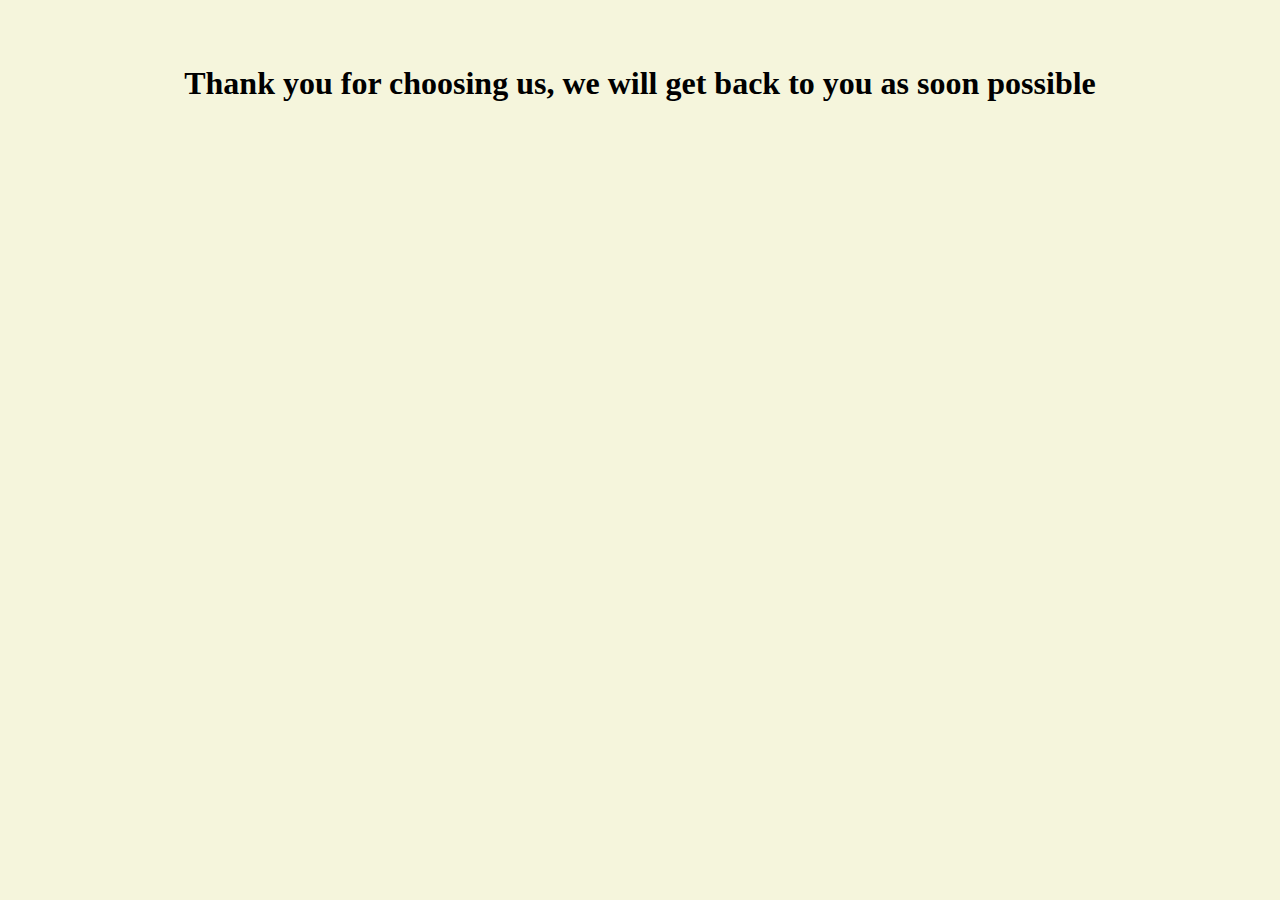
<file: accept.htm>
<html>
<head>
    <title> registration </title>
</head>
<body bgcolor="beige">
   <br>
   <br>
   <h1 align="center">Thank you for choosing us, we will get back to you as soon possible  </h1>
  

</body>
</html>
</file>
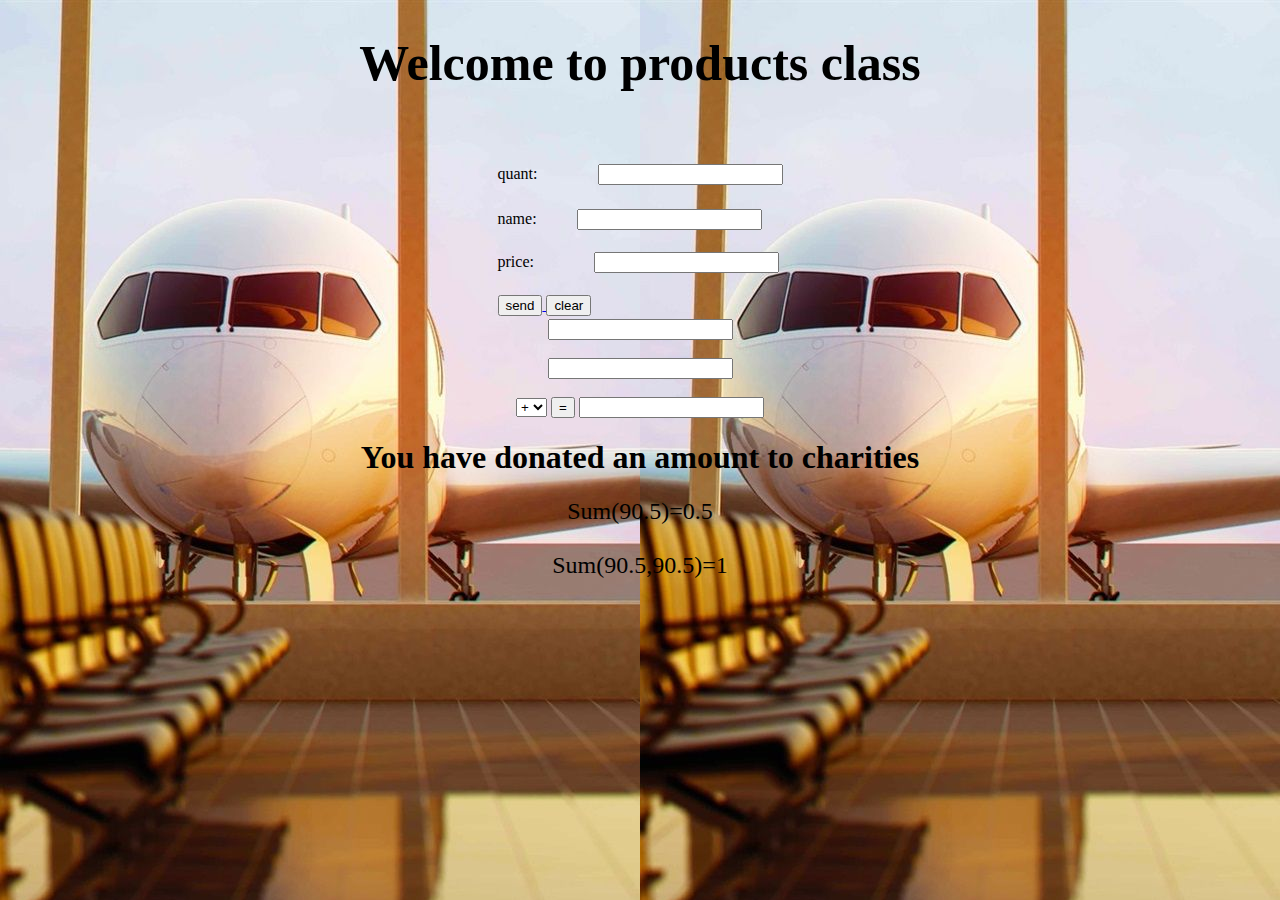
<file: class products.html>
﻿<!DOCTYPE html>
<html>
<head>
    <meta charset="utf-8" />
    <title></title>
</head>
<body text="black" style="background-image:url(ear2.jpg)">
    <h1 color="black" style="text-align:center ; font-size:50px"> Welcome to products class </h1>
    <br /><br />
    <center>
        <form action="project (2).html">
            <table>
                <tr>
                    <td>
                        quant: &nbsp;&nbsp;&nbsp;&nbsp;&nbsp;&nbsp;&nbsp;&nbsp;&nbsp;&nbsp;&nbsp;&nbsp;&nbsp;
                        <input type=text id="quant">
                        <br>
                        <br>
                    </td>
                <tr>
                <tr>
                    <td>
                        name: &nbsp;&nbsp;&nbsp;&nbsp;&nbsp;&nbsp;&nbsp;&nbsp;
                        <input type="text" id="name">
                        <br>
                        <br>
                    </td>
                <tr>
                    <td>
                        price: &nbsp;&nbsp;&nbsp;&nbsp;&nbsp;&nbsp;&nbsp;&nbsp;&nbsp;&nbsp;&nbsp;&nbsp;&nbsp;
                        <input type=text id="price">
                        <br>
                        <br>
                    </td>
                <tr>
                    <td>
                        <a href="project (2).html">
                            <input type=submit onclick="newproducts()" value="send">
                        </a>
                        <input type=reset value="clear">
                    </td>
                </tr>
            </table>
        </form>
        <input type="text" id="n1" /><br /><br />
        <input type="text" id="n2" /><br /><br />

        <select id="operators">
            <option value="+">+</option>
            <option value="-">-</option>
            <option value="/">/</option>
            <option value="X">X</option>
        </select>

        <button onclick="calc();">=</button>
        <input type="text" id="result" />
    </center>
    <script>

        function calc() {
            var n1 = parseFloat(document.getElementById('n1').value);
            var n2 = parseFloat(document.getElementById('n2').value);

            var oper = document.getElementById('operators').value;

            if (oper === '+') {
                document.getElementById('result').value = n1 + n2;
            }

            if (oper === '-') {
                document.getElementById('result').value = n1 - n2;
            }

            if (oper === '/') {
                document.getElementById('result').value = n1 / n2;
            }

            if (oper === 'X') {
                document.getElementById('result').value = n1 * n2;
            }
        }

    </script>
    <script>

        class products {

            constructor(quant, name, price) {
                this.quant = quant;
                this.name = name;
                this.price = price;
            }
            get getQuant() {
                return this.quant;
            }
            get getName() {
                return this.name;
            }
            get getPrice() {
                return this.price;
            }
            set setQuant(quant) {
                var check = /\b(0?[1-9]|1[0-9]|2[0])\b/;
                if (check.test(quant))
                    this.quant = quant;
                else
                    this.quant = undefined;
            }
            set setName(name) {
                var check = /^[A-Za-z]{2,}$/;
                if (check.test(name))
                    this.name = name;
                else
                    this.name = undefined;
            }
            set setPrice(price) {
                var check = /(1000|3000)/g;
                if (check.test(price))
                    this.price = price;
                else
                    this.price = undefined;
            }

            toString() {
                return "quantity: " + this.quant + " " + " name: " + "   " + this.name + " " + " price:  " + this.price;
            }
        }

        newproducts = () => {

            product1 = new products();
            var quant = document.getElementById("quant").value;
            var name = document.getElementById("name").value;
            var price = document.getElementById("price").value;
            var value = quant * price;

            product1.setQuant = quant;
            product1.setName = name;
            product1.setPrice = price;

            alert(`the value is: ${value}`);

            if (product1.getQuant == undefined)
                alert('the quant is undefinded')
            else
                alert('good quantity')

            if (product1.getName == undefined)
                alert('the name is undefinded')
            else
                alert('good name')

            if (product1.getPrice == undefined)
                alert('the price is undefinded')
            else
                alert('good price')

            alert(product1.toString());
        }

    </script>
    <center>
        <h1> You have donated an amount to charities  </h1>
    </center>
    <center>
        <script>


            function totalSum(...inp) {
                var sum = 0;
                for (i of inp) {
                    sum += Math.ceil(i) - i;
                }
                return sum;
            }

            document.write("<font size=5 font color='black'>Sum(90.5)=" + totalSum(90.5) + "<br><br>");
            document.write("<font size=5 font color='black'>Sum(90.5,90.5)=" + totalSum(90.5, 90.5) + "<br><br>");
        </script>
    </center>
</body>
</html>
</file>
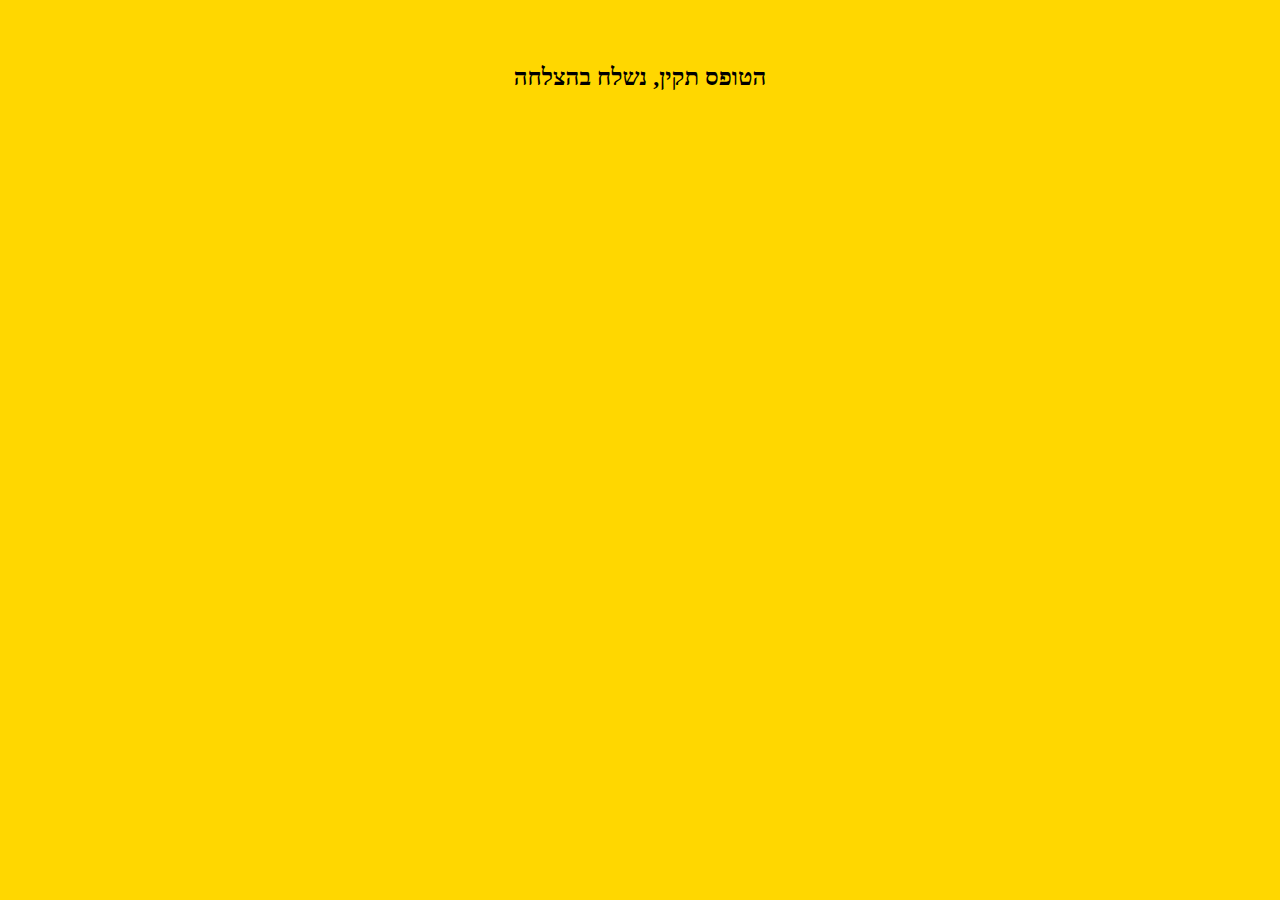
<file: Confirmation.htm>
<!DOCTYPE html>
<html>
<head>
    <title>Untitled Page</title>
</head>
<body dir="rtl" bgcolor="gold">
    <br /><br />
    <center> <h2> הטופס תקין, נשלח בהצלחה  </h2> </center>
</body>
</html>
</file>
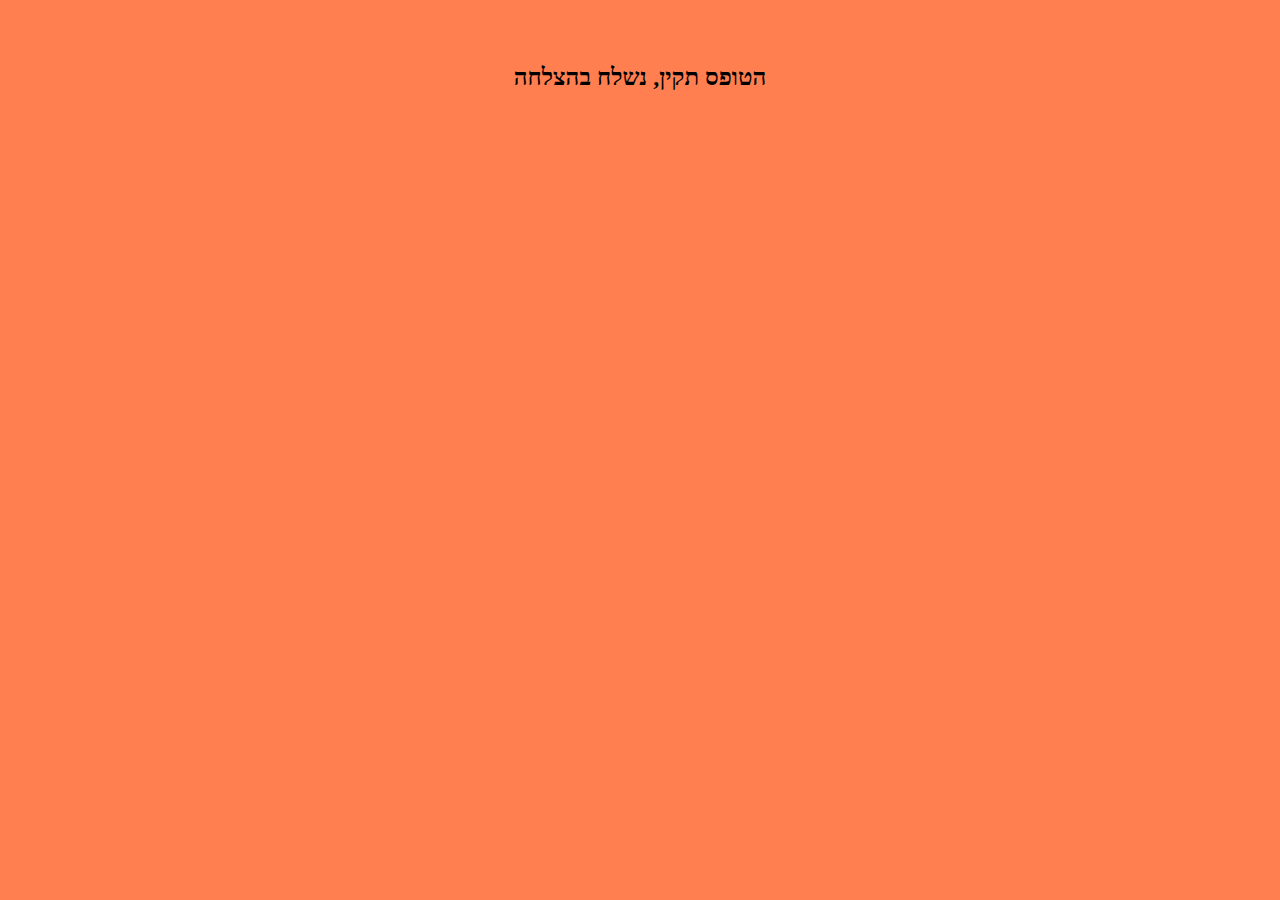
<file: confirmation.htm.html>
﻿<!DOCTYPE html>

<html lang="en" xmlns="http://www.w3.org/1999/xhtml">
<head>
    <meta charset="utf-8" />
    <title></title>
</head>
    <body dir="rtl" bgcolor="coral">
        <br /><br />
        <center> <h2> הטופס תקין, נשלח בהצלחה  </h2> </center>
    </body>
</html>
</file>
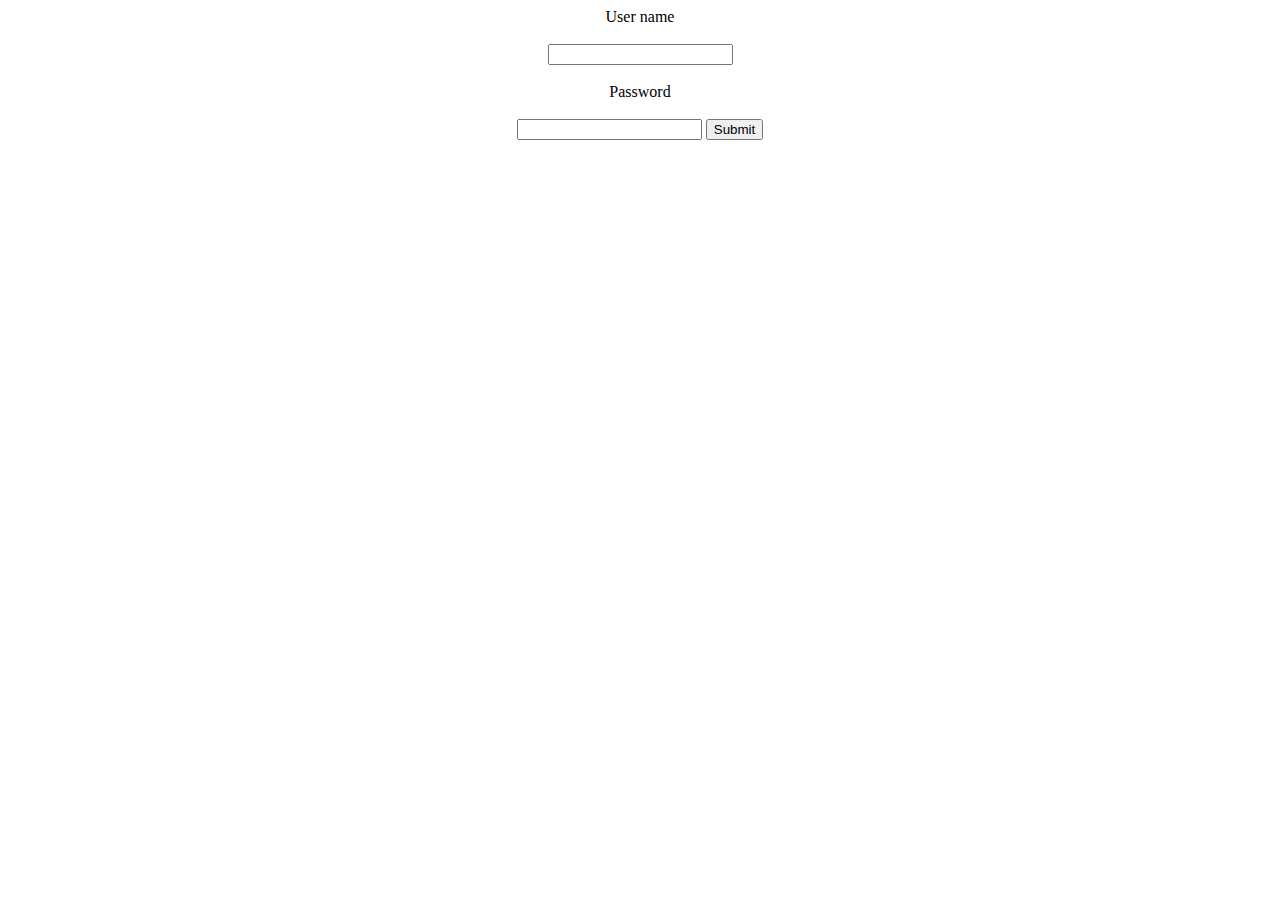
<file: HTMLPage3.html>
﻿<!DOCTYPE html>

<html lang="en" xmlns="http://www.w3.org/1999/xhtml">
<head>
    <meta charset="utf-8" />
    <title></title>
</head>
    <body >
        <center>
            <form name="f" onsubmit="check()">
                <label>User name</label><br /><br />
                <input name="name" type="text"><br><br>
                <label>Password</label><br /><br />
                <input name="pass" type="password">
                <input type="submit" class="button">
            </form>
        </center>

        <script>
              function check() {
                x = document.forms["f"]["name"].value;
                y = document.forms["f"]["pass"].value;
                var z, z2
                if (x == "alaa" && y == "alaa1234") {
                    z = window.open('project (2).html', "_blank", "width=100,height=100");
                }
                else {
                   z2 = window.open('false.html', "_blank", "width=200,height=100");
                    z2.setTimeout("window.close()", 2000)
                    window.close("");
                }
            }
        </script>



    </body>
</html>
</file>
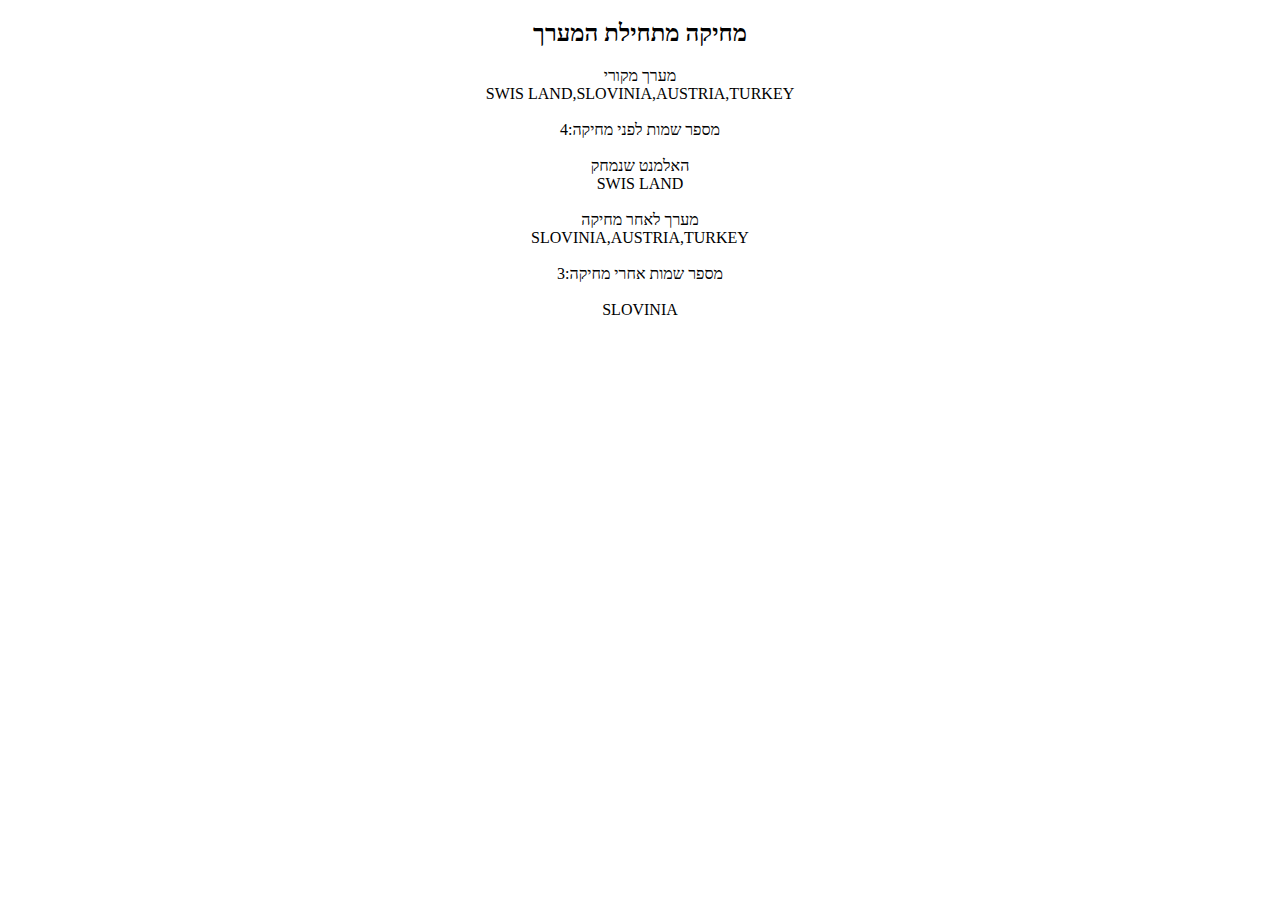
<file: HTMLPage4.html>
﻿<!DOCTYPE html>

<html lang="en" xmlns="http://www.w3.org/1999/xhtml">
<head>
    <meta charset="utf-8" />
    <title></title>
</head>
<body>
    <center>
        <h2>מחיקה מתחילת המערך</h2>

        <script>
            var names;
            names = ["SWIS LAND", "SLOVINIA", "AUSTRIA", "TURKEY"];
            document.write("מערך מקורי" + "<br>");
            document.write(names + "<br><br>");
            document.write(" מספר שמות לפני מחיקה:" + names.length + "<br><br>");
            document.write("האלמנט שנמחק" + "<br>");
            document.write(names.shift() + "<br><br>");
            document.write("מערך לאחר מחיקה" + "<br>");
            document.write(names + "<br><br>");
            document.write(" מספר שמות אחרי מחיקה:" + names.length + "<br><br>");
            document.write(names[0]);
        </script>
    </center>
</body>
</html>
</file>
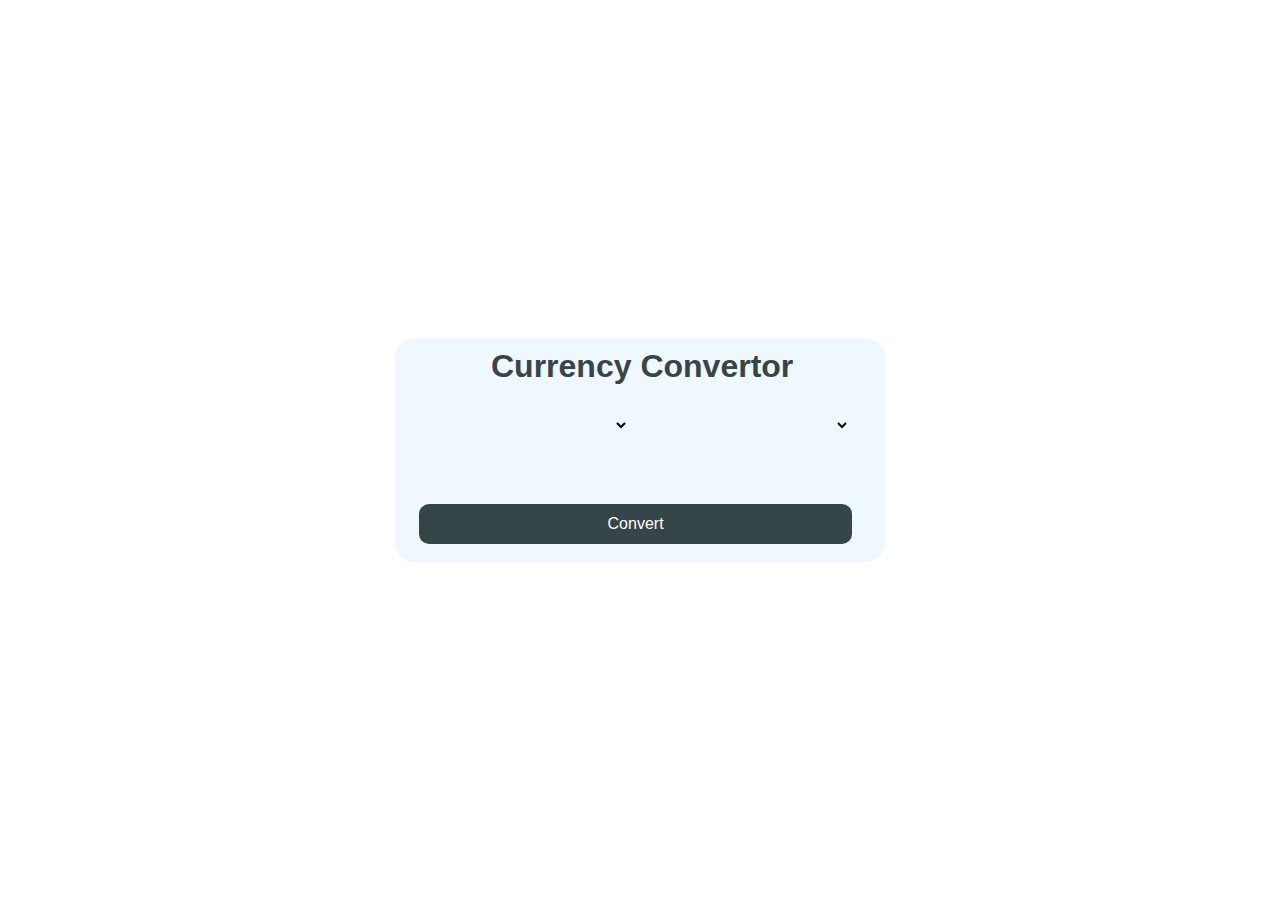
<file: HTMLPage6.html>
﻿<!DOCTYPE html>

<html lang="en" xmlns="http://www.w3.org/1999/xhtml">
<head>
    <meta charset="utf-8" />
  
    <title></title>
</head>
<body >
      <style>
          * {
              margin: 0;
              padding: 0;
              box-sizing: border-box;
          }

          body {
              background: border-box;
              height: 100vh;
              display: flex;
              align-items: center;
              justify-content: center;
          }

          .container {
              background-color:aliceblue;
              padding: 10px 24px;
              border-radius: 20px;
              width: 490px;
          }

          h1 {
              color: #364547;
              margin-left: 72px;
              margin-bottom: 0.5em;
              font-family: sans-serif;
          }


          .container .box {
              width: 100%;
              display: flex;
          }

          .box div {
              width: 100%;
          }

          select {
              width: 95%;
              height: 40px;
              font-size: 1.2em;
              cursor: pointer;
              background:aliceblue;
              outline: none;
              color: black;
              margin: 0.2em 0;
              padding: 0 1em;
              border-radius: 10px;
              border: none;
          }


          input {
              width: 95%;
              height: 40px;
              font-size: 1em;
              margin: 0.2em 0;
              border-radius: 10px;
              border: none;
              background: aliceblue;
              outline: none;
              padding: 0 1em;
          }


          .btn {
              width: 98%;
              height: 40px;
              background: #364547;
              color: white;
              border-radius: 10px;
              border: none;
              cursor: pointer;
              font-size: 1em;
              margin: 0.5em 0;
          }
      </style>
    <div class="container">
        <h1>Currency Convertor</h1>
        <div class="box">
            <div class="left_box">
                <select name="currency" class="currency"></select>
                <input type="number" name="" id="num">
            </div>
            <div class="right_box">
                <select name="currency" class="currency"></select>
                <input type="text" name="" id="ans" disabled>
            </div>
        </div>
        <button class="btn" id="btn">Convert</button>
    </div>


    <script>
        const select = document.querySelectorAll(".currency");
        const btn = document.getElementById("btn");
        const num = document.getElementById("num");
        const ans = document.getElementById("ans");

        fetch("https://api.frankfurter.app/currencies")
            .then((data) => data.json())
            .then((data) => {
                display(data);
            });

        function display(data) {
            const entries = Object.entries(data);
            for (var i = 0; i < entries.length; i++) {
                select[0].innerHTML += `<option value="${entries[i][0]}">${entries[i][0]}</option>`;
                select[1].innerHTML += `<option value="${entries[i][0]}">${entries[i][0]}</option>`;
            }
        }

        btn.addEventListener("click", () => {
            let currency1 = select[0].value;
            let currency2 = select[1].value;
            let value = num.value;

            if (currency1 != currency2) {
                convert(currency1, currency2, value);
            } else {
                alert("Choose Different Currencies !!!");
            }
        });

        function convert(currency1, currency2, value) {
            const host = "api.frankfurter.app";
            fetch(
                `https://${host}/latest?amount=${value}&from=${currency1}&to=${currency2}`
            )
                .then((val) => val.json())
                .then((val) => {
                    console.log(Object.values(val.rates)[0]);
                    ans.value = Object.values(val.rates)[0];
                });
        }
    </script>
</body>
</html>
</file>
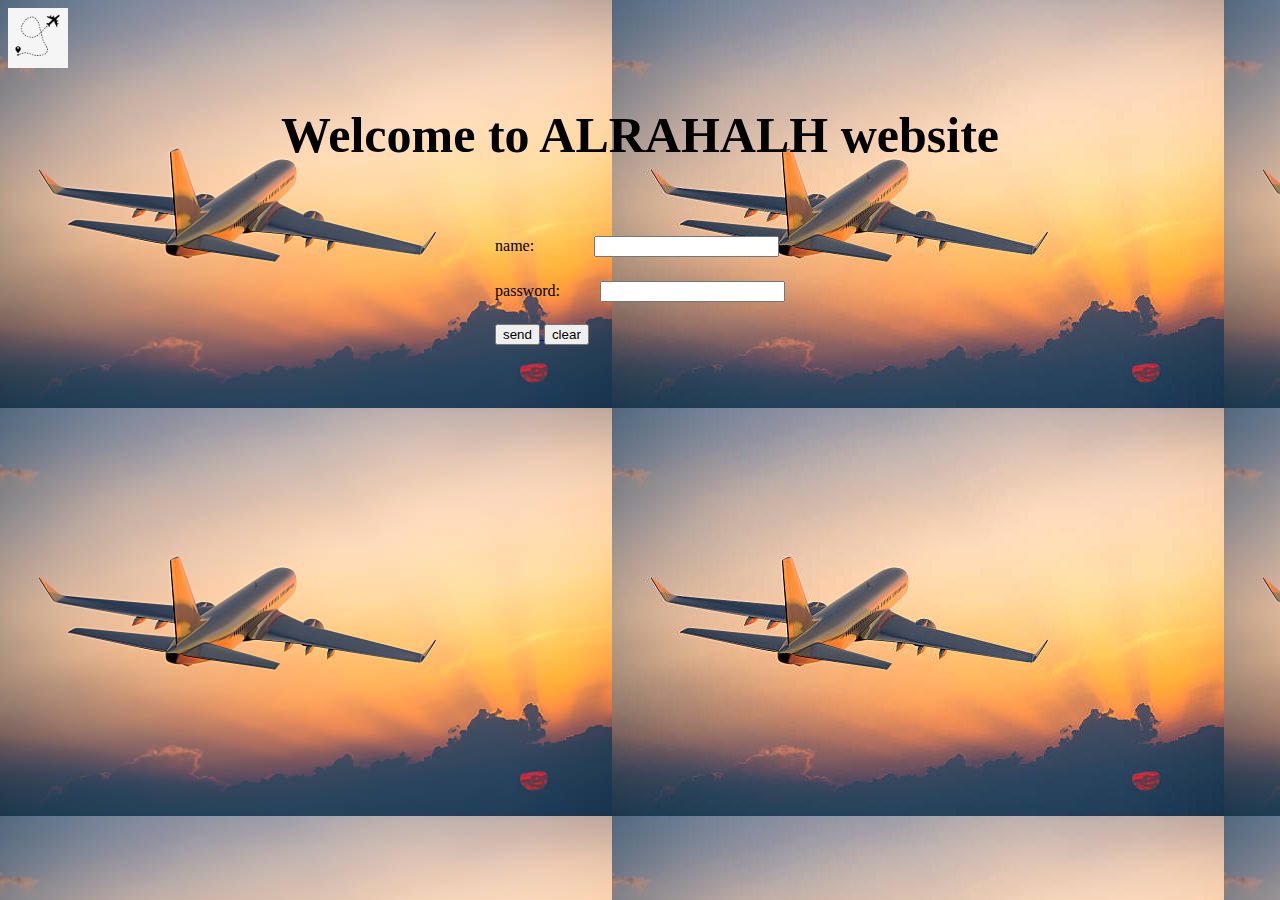
<file: login.html>
﻿<!DOCTYPE html>
<html>
<head>
    <meta charset="utf-8" />
    <script language="javascript" type="text/javascript">
        function isok(form) {
            var passed = false;
            if (form.fullname.value.length < 3) {
                alert("יש להקליד שם תקין");
            }
            else if (form.password.value.length < 8) {
                alert("יש להקליד סיסמא תקינה");
            }
            else if (form.password.value == /^[a-zA-Z]*$/) {
                alert("יש להקליד סיסמא תקינה");
                
            }
            else if (form.password.value.indexOf("@") == -1) {
                alert("הסיסמא חייבת @");
            }
            else if (form.password.value.indexOf(".") == -1) {
                alert("הסיסמא חייבת נקודה");
            }
            else {
                passed = true;
            }
            return passed;
        }
    </script>
    <title>
        בדוק  תקינות הטופס
    </title>
</head>

    <img id="nature" src="ear6.jpg" width="60" height="60">

 <script>
    let x = document.getElementById("nature");
    x.addEventListener("mouseover", func);
    function func() {
        setInterval(function () {
            if (x.width < 100) {
                x.width = x.width + 55;
                x.height = x.height + 25;
            }
        }, 1500);
    }
</script>

<body text="black" style="background-image:url(ear4.jpg)">
    <span id="clock" align="right"> &nbsp; </span>
    <p style="color:#000000;font-size:15px;" id="timesPlace"> </p>

    <h1 id="h1" color:#000000 ; style="text-align:center ; font-size:50px" onmousedown="mouseDown()" onmouseup="mouseUp()"> Welcome to ALRAHALH website </h1>
    <br /><br />
    <center>
        <form name="tofes" action=" project (2).html" onSubmit="return isok(tofes);">
            <table>
                <tr>
                    <td>
                        name: &nbsp;&nbsp;&nbsp;&nbsp;&nbsp;&nbsp;&nbsp;&nbsp;&nbsp;&nbsp;&nbsp;&nbsp;&nbsp;
                        <input type=text name=fullname>
                        <br>
                        <br>
                    </td>
                <tr>
                <tr>
                    <td>
                        password: &nbsp;&nbsp;&nbsp;&nbsp;&nbsp;&nbsp;&nbsp;&nbsp;
                        <input type="password" name=password>
                        <br>
                        <br>
                    </td>
                <tr>
                    <td>
                        <a href="project (2).html">
                            <input type=submit value="send">
                        </a>
                        <input type=reset value="clear">
                    </td>
                </tr>
            </table>
        </form>
    </center>

    <script>
        function mouseDown() {
            document.getElementById("h1").style.fontSize = "25px";
        }
        function mouseUp() {
            document.getElementById("h1").style.color = "yellow";
        }
    </script>
    <script>
        function time() {
            var today = new Date();

            var display_val = today.getHours();

            if (today.getMinutes() < 10) {
                display_val += ":0" + today.getMinutes()
            }
            else {
                display_val += ":" + today.getMinutes()
            }

            if (today.getSeconds() < 10) {
                display_val += ":0" + today.getSeconds();
            }
            else {
                display_val += ":" + today.getSeconds();
            }

            if (today.getHours() >= 12) {
                display_val += " P.M.";
            }
            else {
                display_val += " A.M.";
            }

            document.getElementById("timesPlace").innerHTML = display_val;
        }
        function start() {
            setInterval("time()", 1000);
        }
        start();</script>
</body>
</html>
</file>
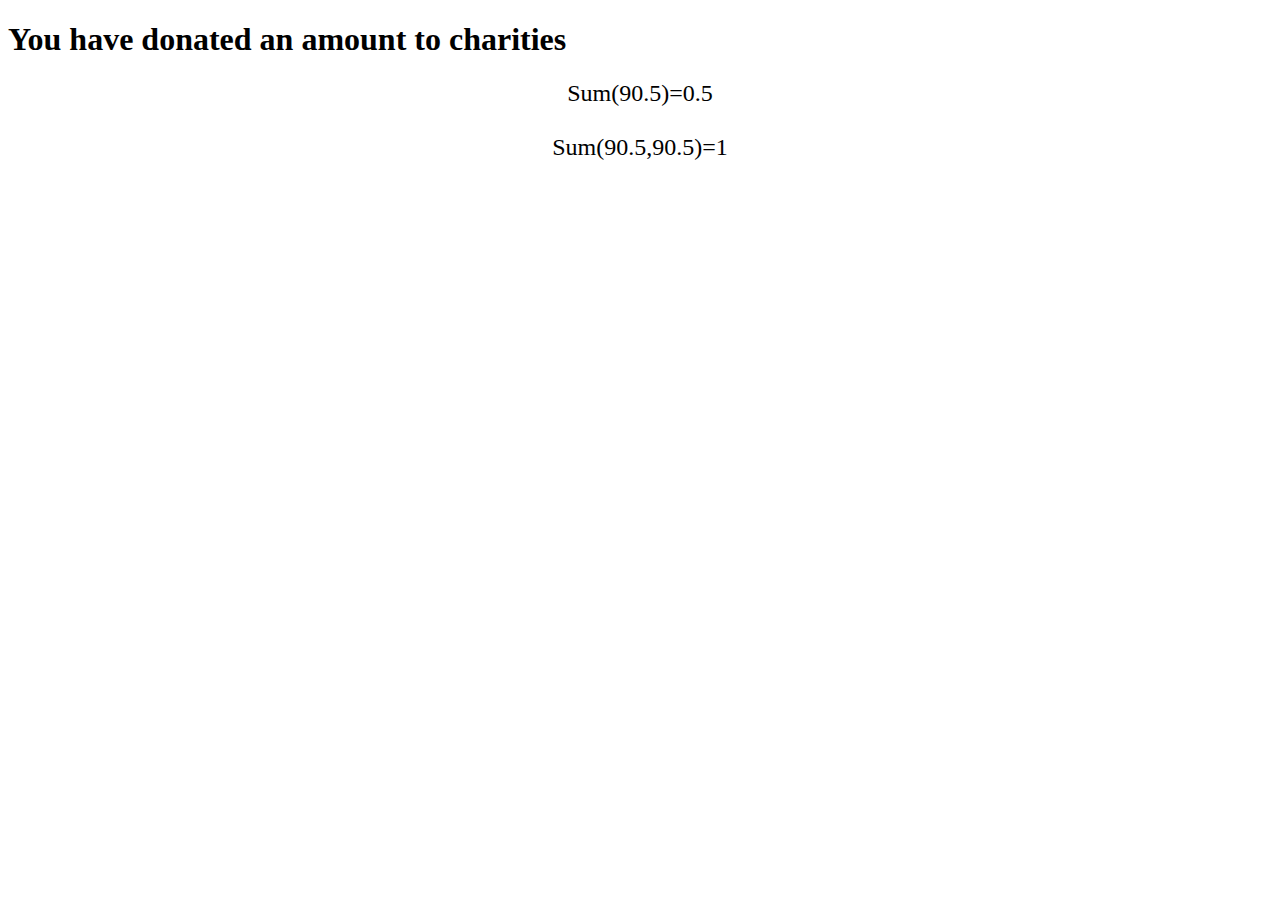
<file: q1.html>
<!DOCTYPE html>

<html lang="en" xmlns="http://www.w3.org/1999/xhtml">
<head>
    <meta charset="utf-8" />
    <title></title>
</head>
<body >
    <h1> You have donated an amount to charities  </h1>
    <center>
    <script>
        

        function totalSum(...inp) {
            var sum = 0; 
            for (i of inp) {
                sum += Math.ceil(i) - i;
            }
            return sum;
        }
        
        document.write("<font size=5 font color='black'>Sum(90.5)=" + totalSum(90.5) + "<br><br>");
        document.write("<font size=5 font color='black'>Sum(90.5,90.5)=" + totalSum(90.5, 90.5) + "<br><br>");
    </script>
    </center>
</body>
</html>
</file>
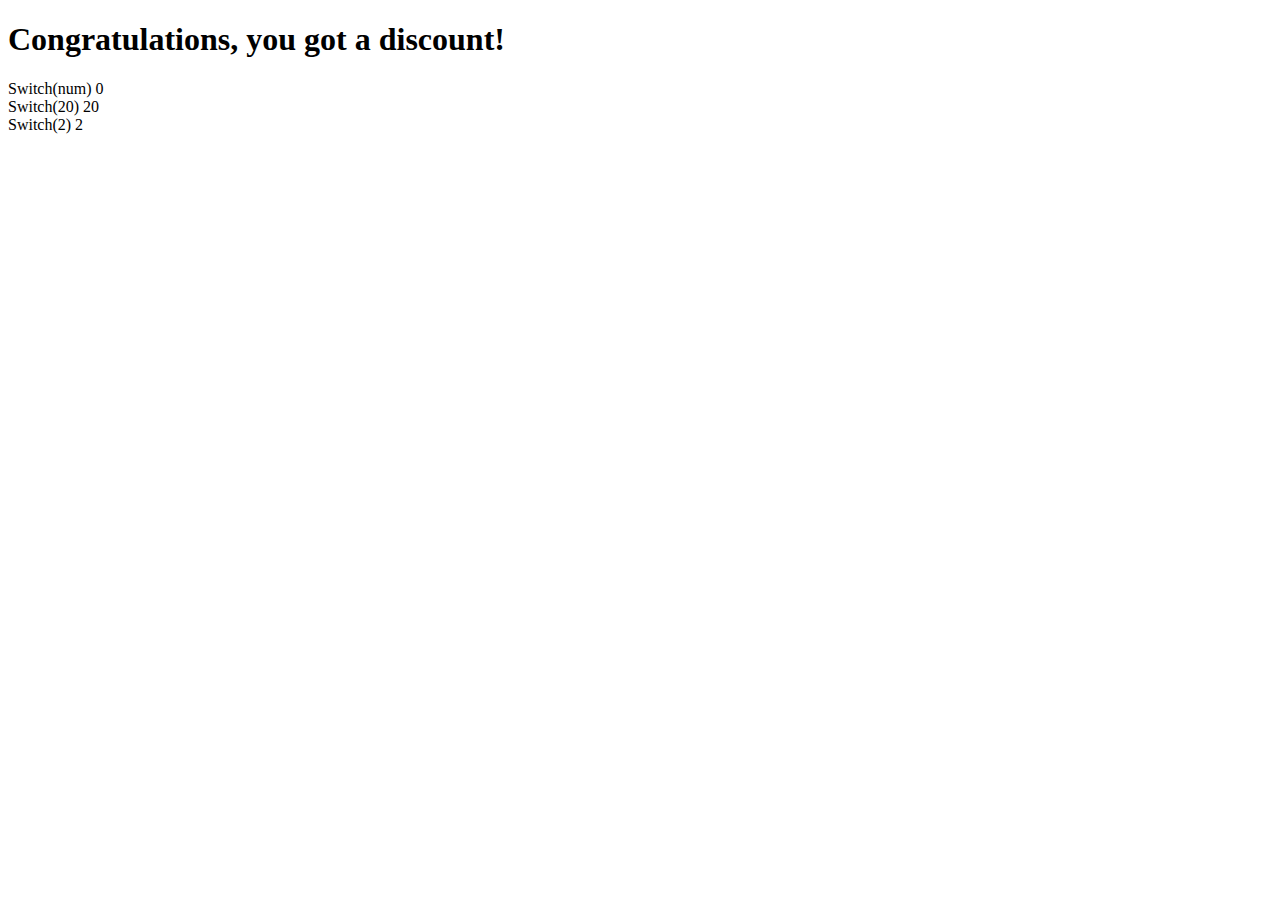
<file: q3.html>
<!DOCTYPE html>
<html lang="en">
<head>
    <meta charset="UTF-8">
    <meta http-equiv="X-UA-Compatible" content="IE=edge">
    <meta name="viewport" content="width=device-width, initial-scale=1.0">
    <title>Document</title>
</head>
<body>
    <h1>Congratulations, you got a discount! </h1>

    <script>

        var num = prompt("Enter a number 0-20");
        while(num>20|| num <0){
            num = prompt("Enter a number 0-20");
        }

        function Switch(num){
            var r=num%10;
            var l=num/10;
            var num1=(r*10)+l;
            var floor=num1-Math.floor(num1);

            
            return num1-floor;

        }
        
        document.write(`Switch(num) ${Switch(num)}<br>
        Switch(20) ${Switch(2)}<br>
        Switch(2) ${Switch(20)}`);

    </script>
    
</body>
</html>
</file>
